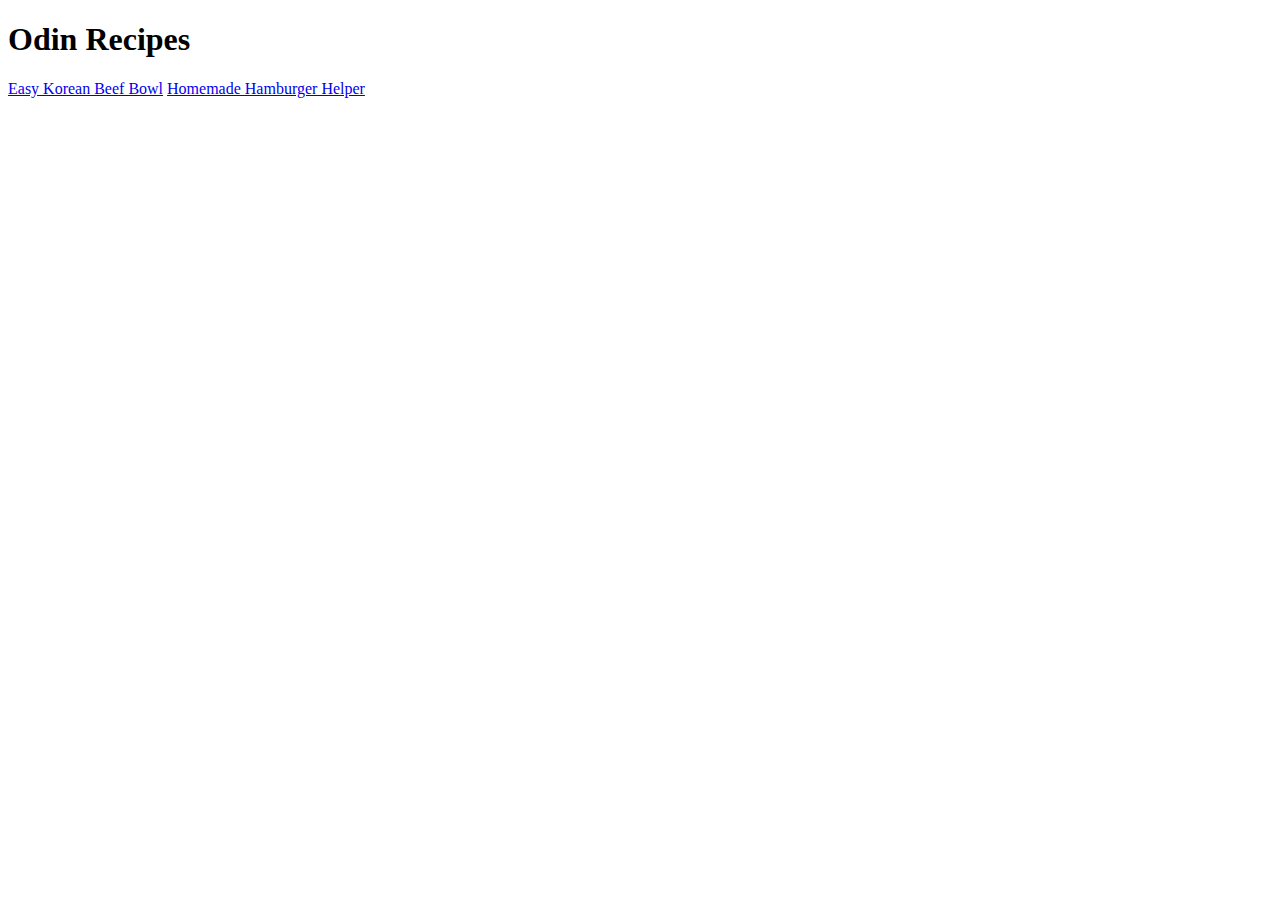
<file: index.html>
<!DOCTYPE html>

<html lang="en">
    <head>
        <meta charset="utf-8">
        <title>Odin Recipies</title>
    </head>

    <body>
        <h1>Odin Recipes</h1>
        <a href="recipes/koreanbeef.html">Easy Korean Beef Bowl</a>
        <a href="recipes/hamburgerhelper.html">Homemade Hamburger Helper</a>
    </body>
</html>
</file>
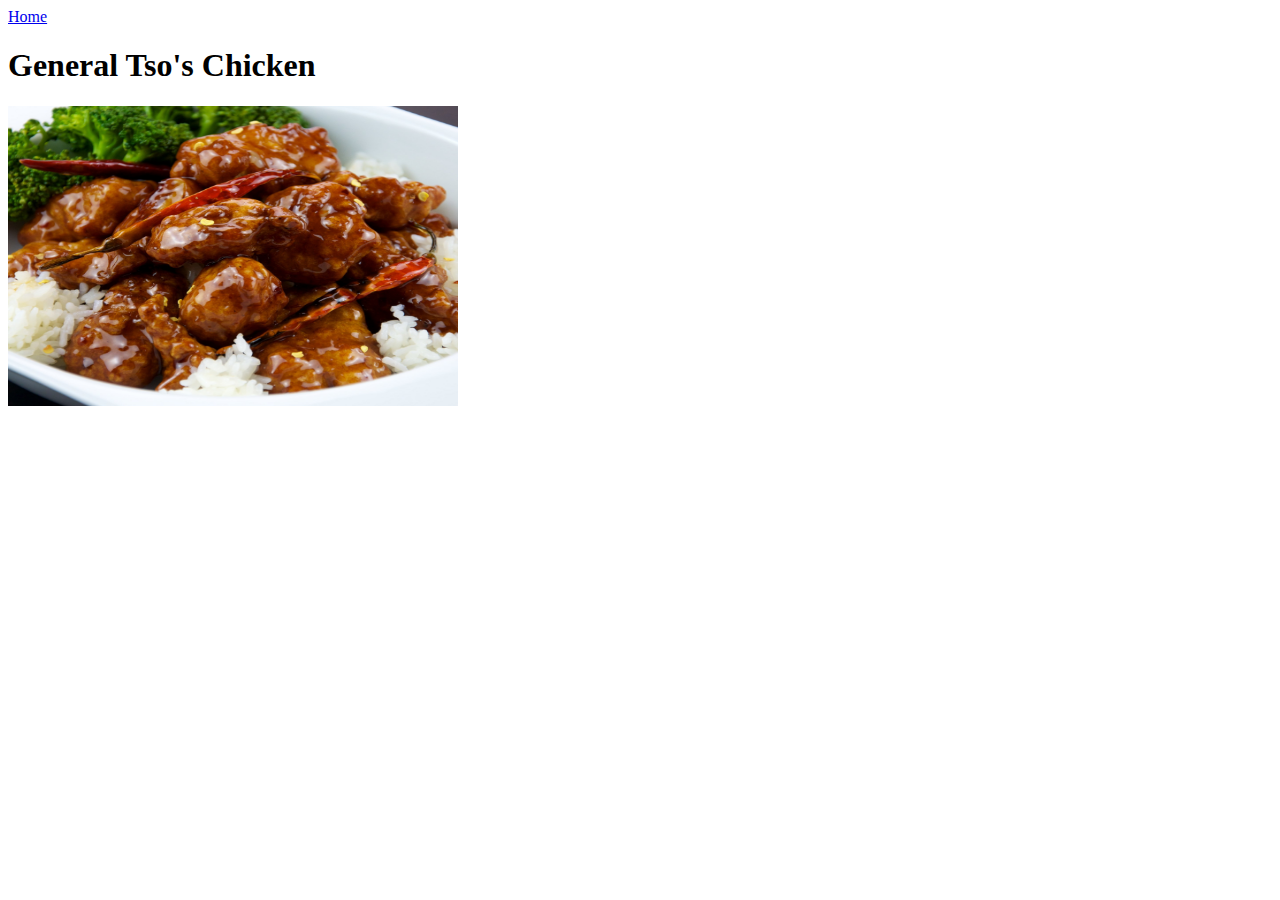
<file: recipes/generaltso.html>
<!DOCTYPE html>

<html lang="en">
    <head>
        <meta charset="utf-8">
        <title>General Tso's Chicken</title>
    </head>

    <body>
        <a href="../index.html">Home</a>
        <h1>General Tso's Chicken</h1>
        <img src="../images/tsoschicken.jpg" alt="Bowl of General Tso's Chicken over White Rice" width="450" height="300">
    </body>
</html>
</file>
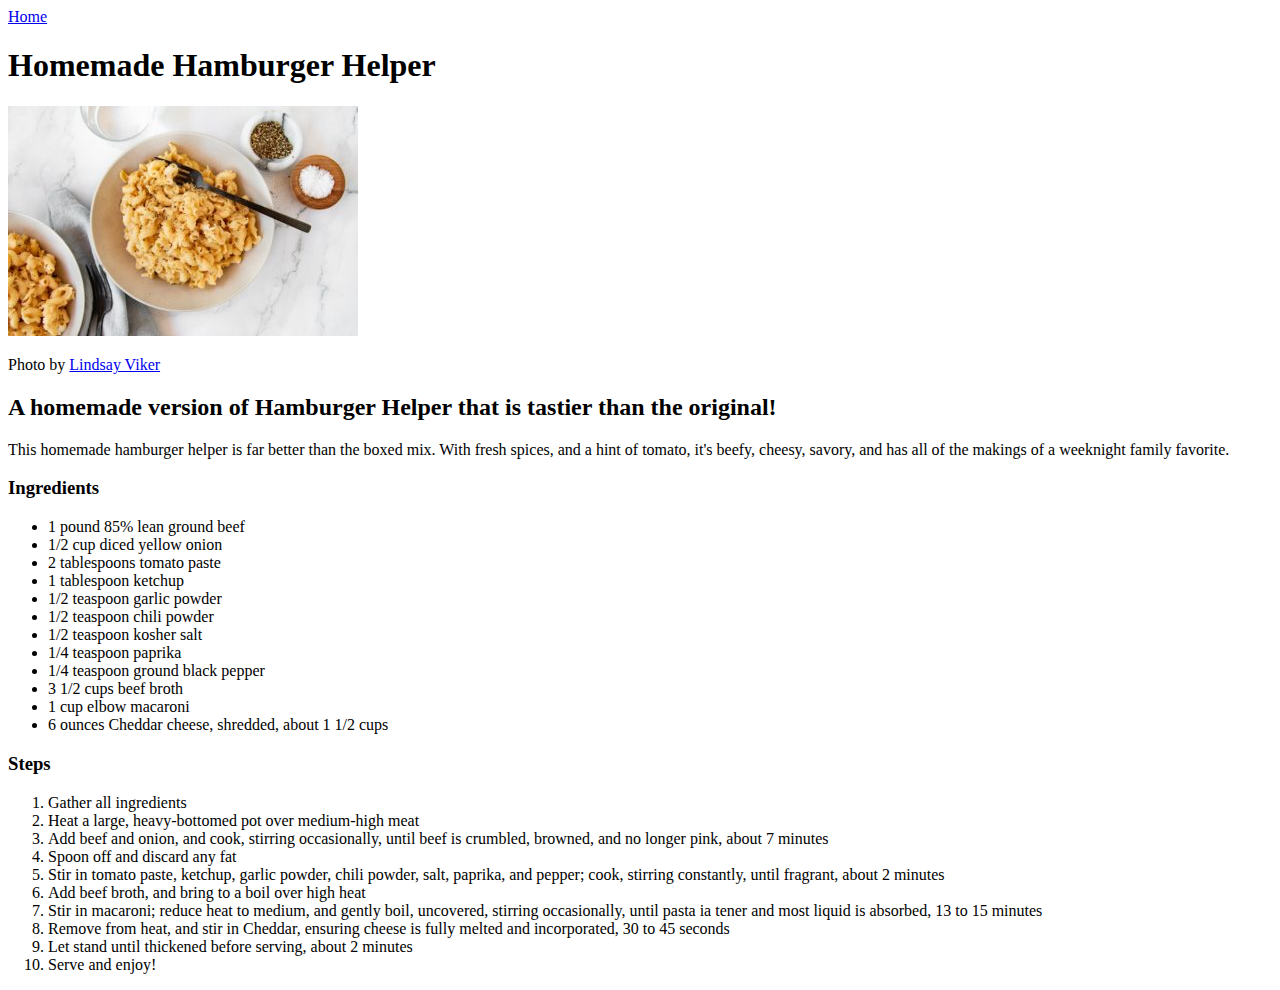
<file: recipes/hamburgerhelper.html>
<!DOCTYPE html>

<html lang="en">
    <head>
        <meta charset="utf-8">
        <link rel="stylesheet" href="../style.css">
        <title>Homemade Hamburger Helper</title>
    </head>

    <body>
        <a href="../index.html">Home</a>
        <h1>Homemade Hamburger Helper</h1>
        <img src="../images/helperbowl.jpg" alt="Bowl of homemade hamburger helper">
        <p>Photo by <a href="https://everydaydishes.com/about/">Lindsay Viker</a></p>
        <h2>A homemade version of Hamburger Helper that is tastier than the original!</h2>

        <p>This homemade hamburger helper is far better than the boxed mix. With fresh spices, and a hint of tomato,
            it's beefy, cheesy, savory, and has all of the makings of a weeknight family favorite.
        </p>

        <h3>Ingredients</h3>
        <ul>
            <li>1 pound 85% lean ground beef</li>
            <li>1/2 cup diced yellow onion</li>
            <li>2 tablespoons tomato paste</li>
            <li>1 tablespoon ketchup</li>
            <li>1/2 teaspoon garlic powder</li>
            <li>1/2 teaspoon chili powder</li>
            <li>1/2 teaspoon kosher salt</li>
            <li>1/4 teaspoon paprika</li>
            <li>1/4 teaspoon ground black pepper</li>
            <li>3 1/2 cups beef broth</li>
            <li>1 cup elbow macaroni</li>
            <li>6 ounces Cheddar cheese, shredded, about 1 1/2 cups</li>
        </ul>

        <h3>Steps</h3>
        <ol>
            <li>Gather all ingredients</li>
            <li>Heat a large, heavy-bottomed pot over medium-high meat</li>
            <li>Add beef and onion, and cook, stirring occasionally, until beef is crumbled, browned, and no longer pink, about 7 minutes</li>
            <li>Spoon off and discard any fat</li>
            <li>Stir in tomato paste, ketchup, garlic powder, chili powder, salt, paprika, and pepper; cook, stirring constantly, until fragrant, about 2 minutes</li>
            <li>Add beef broth, and bring to a boil over high heat</li>
            <li>Stir in macaroni; reduce heat to medium, and gently boil, uncovered, stirring occasionally, until pasta ia tener and most liquid is absorbed, 13 to 15 minutes</li>
            <li>Remove from heat, and stir in Cheddar, ensuring cheese is fully melted and incorporated, 30 to 45 seconds</li>
            <li>Let stand until thickened before serving, about 2 minutes</li>
            <li>Serve and enjoy!</li>
        </ol>
    </body>
</html>
</file>
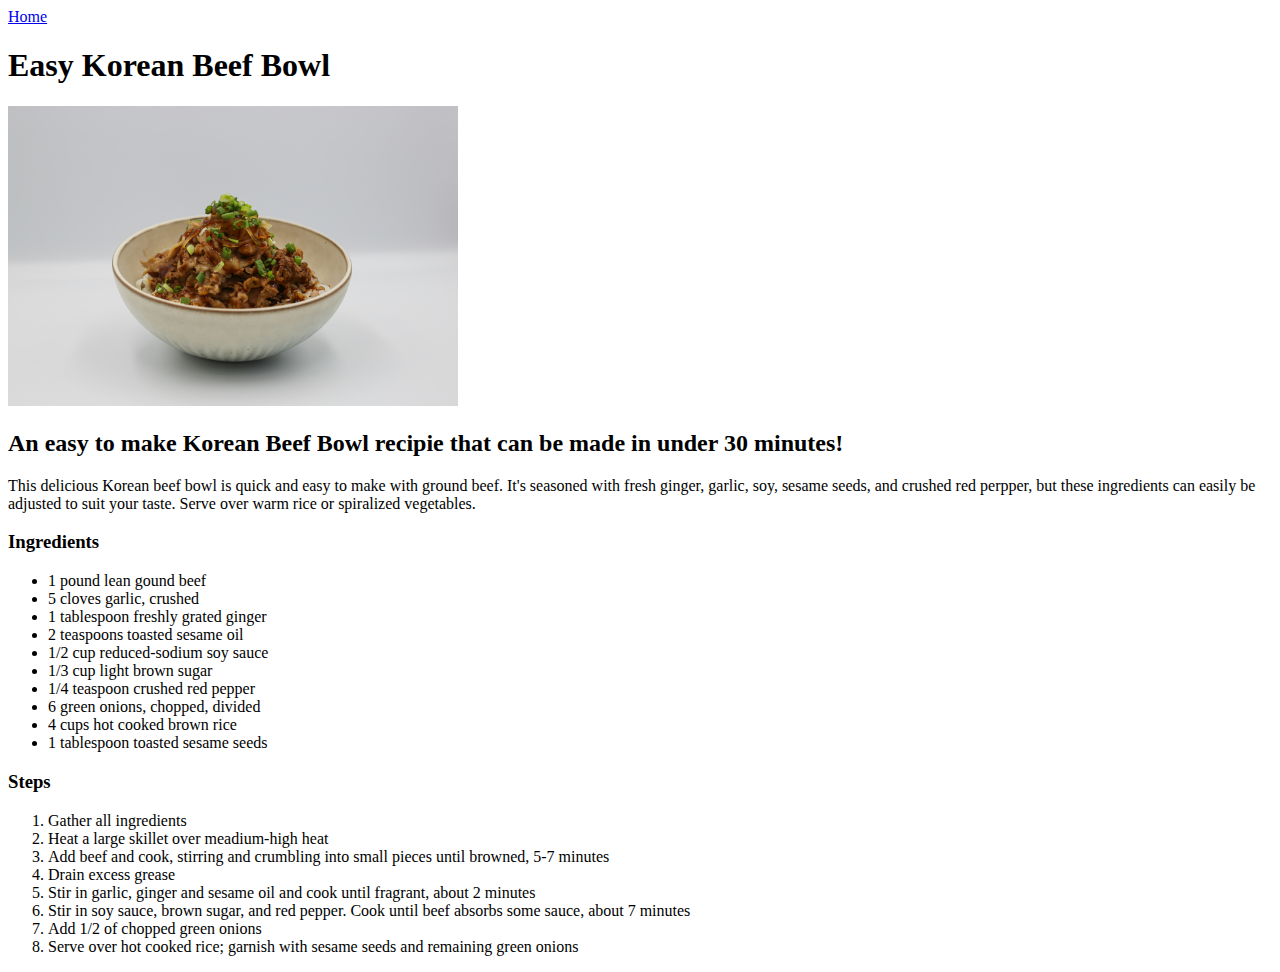
<file: recipes/koreanbeef.html>
<!DOCTYPE html>

<html lang="en">
    <head>
        <meta charset="utf-8">
        <title>Easy Korean Beef Bowl</title>
    </head>

    <body>
        <a href="../index.html">Home</a>
        <h1>Easy Korean Beef Bowl</h1>
        <img src="../images/beefbowl.jpg" alt="Bowl of Korean Beef and Rice" width="450" height="300">
        <h2>An easy to make Korean Beef Bowl recipie that can be made in under 30 minutes!</h3>

        <p>This delicious Korean beef bowl is quick and easy to make with ground beef.
            It's seasoned with fresh ginger, garlic, soy, sesame seeds, and crushed red perpper,
            but these ingredients can easily be adjusted to suit your taste. Serve over warm rice or spiralized vegetables.
        </p>

        <h3>Ingredients</h3>
        <ul>
            <li>1 pound lean gound beef</li>
            <li>5 cloves garlic, crushed</li>
            <li>1 tablespoon freshly grated ginger</li>
            <li>2 teaspoons toasted sesame oil</li>
            <li>1/2 cup reduced-sodium soy sauce</li>
            <li>1/3 cup light brown sugar</li>
            <li>1/4 teaspoon crushed red pepper</li>
            <li>6 green onions, chopped, divided</li>
            <li>4 cups hot cooked brown rice</li>
            <li>1 tablespoon toasted sesame seeds</li>
        </ul>

        <h3>Steps</h3>
        <ol>
            <li>Gather all ingredients</li>
            <li>Heat a large skillet over meadium-high heat</li>
            <li>Add beef and cook, stirring and crumbling into small pieces until browned, 5-7 minutes</li>
            <li>Drain excess grease</li>
            <li>Stir in garlic, ginger and sesame oil and cook until fragrant, about 2 minutes</li>
            <li>Stir in soy sauce, brown sugar, and red pepper. Cook until beef absorbs some sauce, about 7 minutes</li>
            <li>Add 1/2 of chopped green onions</li>
            <li>Serve over hot cooked rice; garnish with sesame seeds and remaining green onions</li>
        </ol>
    </body>
</html>
</file>
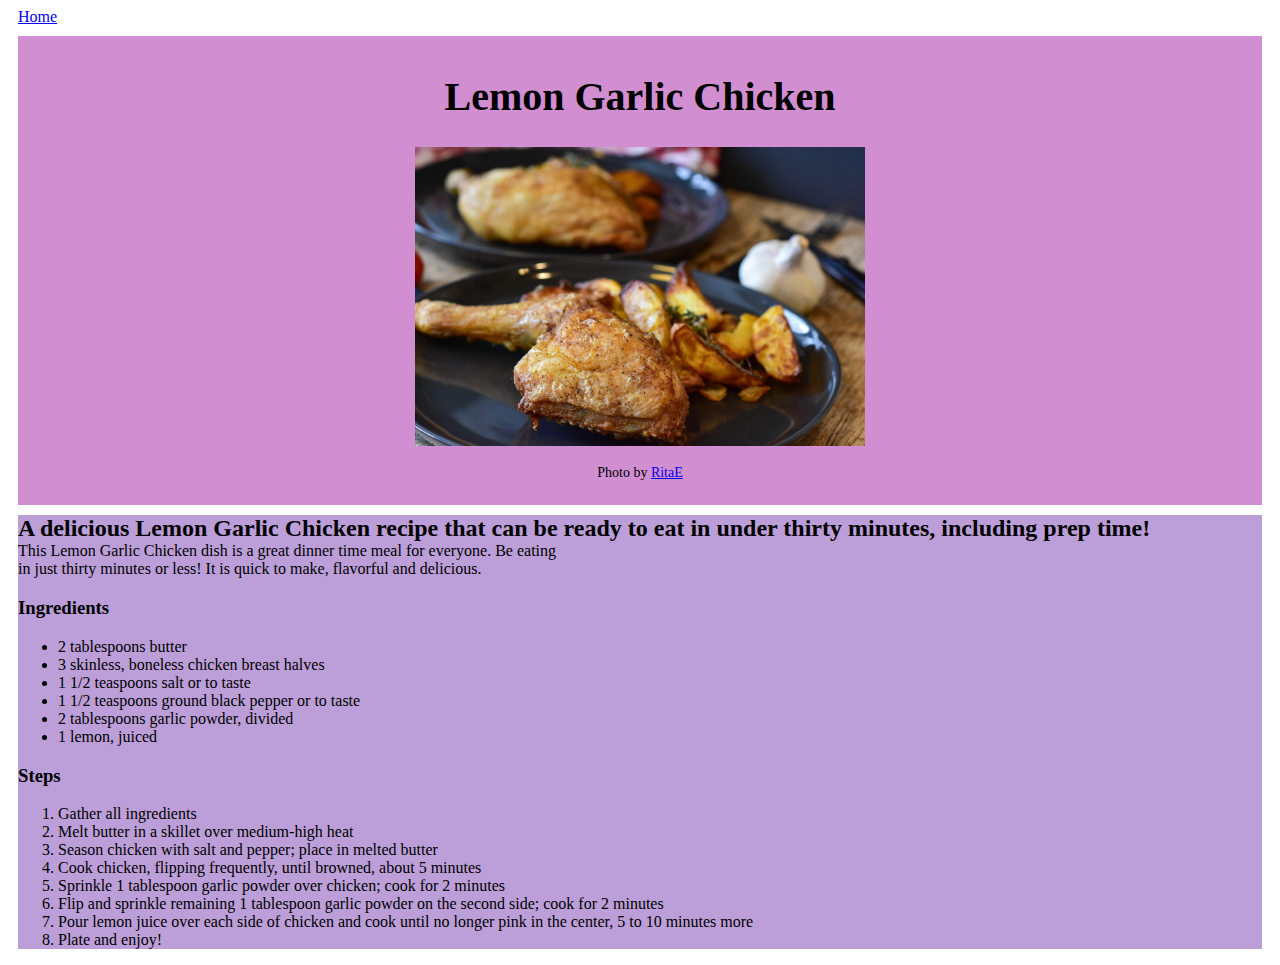
<file: recipes/lemonchicken.html>
<!DOCTYPE html>

<html lang="en">
    <head>
        <meta charset="utf-8">
        <link rel="stylesheet" href="../style.css">
        <title>Lemon Garlic Chicken</title>
    </head>

    <body>
        <a class="home" href="../index.html">Home</a>
        <div class="title photos">
            <h1>Lemon Garlic Chicken</h1>
            <img src="../images/garlicchicken.jpg" alt="Lemon Garlic Chicken and Potatoes on a plate" width="450">
            <p class="attribute">Photo by <a href="https://pixabay.com/users/ritae-19628/">RitaE</a></p>
        </div>
        
        <h2 class="blurb">A delicious Lemon Garlic Chicken recipe that can be ready to eat in under thirty minutes, including prep time!</h2>
        
        <div class="content">
            <p>This Lemon Garlic Chicken dish is a great dinner time meal for everyone. Be eating in just thirty minutes or less!
            It is quick to make, flavorful and delicious.
            </p>

            <div class="lists">
                <h3>Ingredients</h3>
                <ul>
                    <li>2 tablespoons butter</li>
                    <li>3 skinless, boneless chicken breast halves</li>
                    <li>1 1/2 teaspoons salt or to taste</li>
                    <li>1 1/2 teaspoons ground black pepper or to taste</li>
                    <li>2 tablespoons garlic powder, divided</li>
                    <li>1 lemon, juiced</li>
                </ul>

                <h3>Steps</h3>
                <ol>
                    <li>Gather all ingredients</li>
                    <li>Melt butter in a skillet over medium-high heat</li>
                    <li>Season chicken with salt and pepper; place in melted butter</li>
                    <li>Cook chicken, flipping frequently, until browned, about 5 minutes</li>
                    <li>Sprinkle 1 tablespoon garlic powder over chicken; cook for 2 minutes</li>
                    <li>Flip and sprinkle remaining 1 tablespoon garlic powder on the second side; cook for 2 minutes</li>
                    <li>Pour lemon juice over each side of chicken and cook until no longer pink in the center, 5 to 10 minutes more</li>
                    <li>Plate and enjoy!</li>
                </ol>
            </div>
        </div>
    </body>
</html>
</file>
<file: style.css>
* {
    box-sizing: border-box;
}

.title {
    background-color: rgb(209, 142, 209);
    padding: 10px;
    margin: 10px 10px 10px 10px;
    text-align: center;
    color: black;
    font-size: 20px;
    font-family: "Garamond", serif;
}

.attribute {
    font-size: 14px;
    font-family: "Garamond", serif;
}

.recipies {
    background-color: rgb(188, 159, 216);
    margin: 0px 0px 0px 10px;
    width: 300px;
    padding: 25px;
    font-size: 18px;
    font-family: "Garamond", serif;
}

.blurb {
    background-color: rgb(188, 159, 216);
    margin: 10px 10px 0px 10px;
    font-family: "Garamond", serif;
}

.content {
    background-color: rgb(188, 159, 216);
    margin-left: 10px;
    margin-right: 10px;
    font-family: "Garamond", serif;
}

.content p{
    background-color: rgb(188, 159, 216);
    width: 550px;
    margin-top: 0px;
    font-family: "Garamond", serif;
}

.home {
    font-size: 16px;
    margin-left: 10px;
    font-family: "Garamond", serif;
}
</file>
